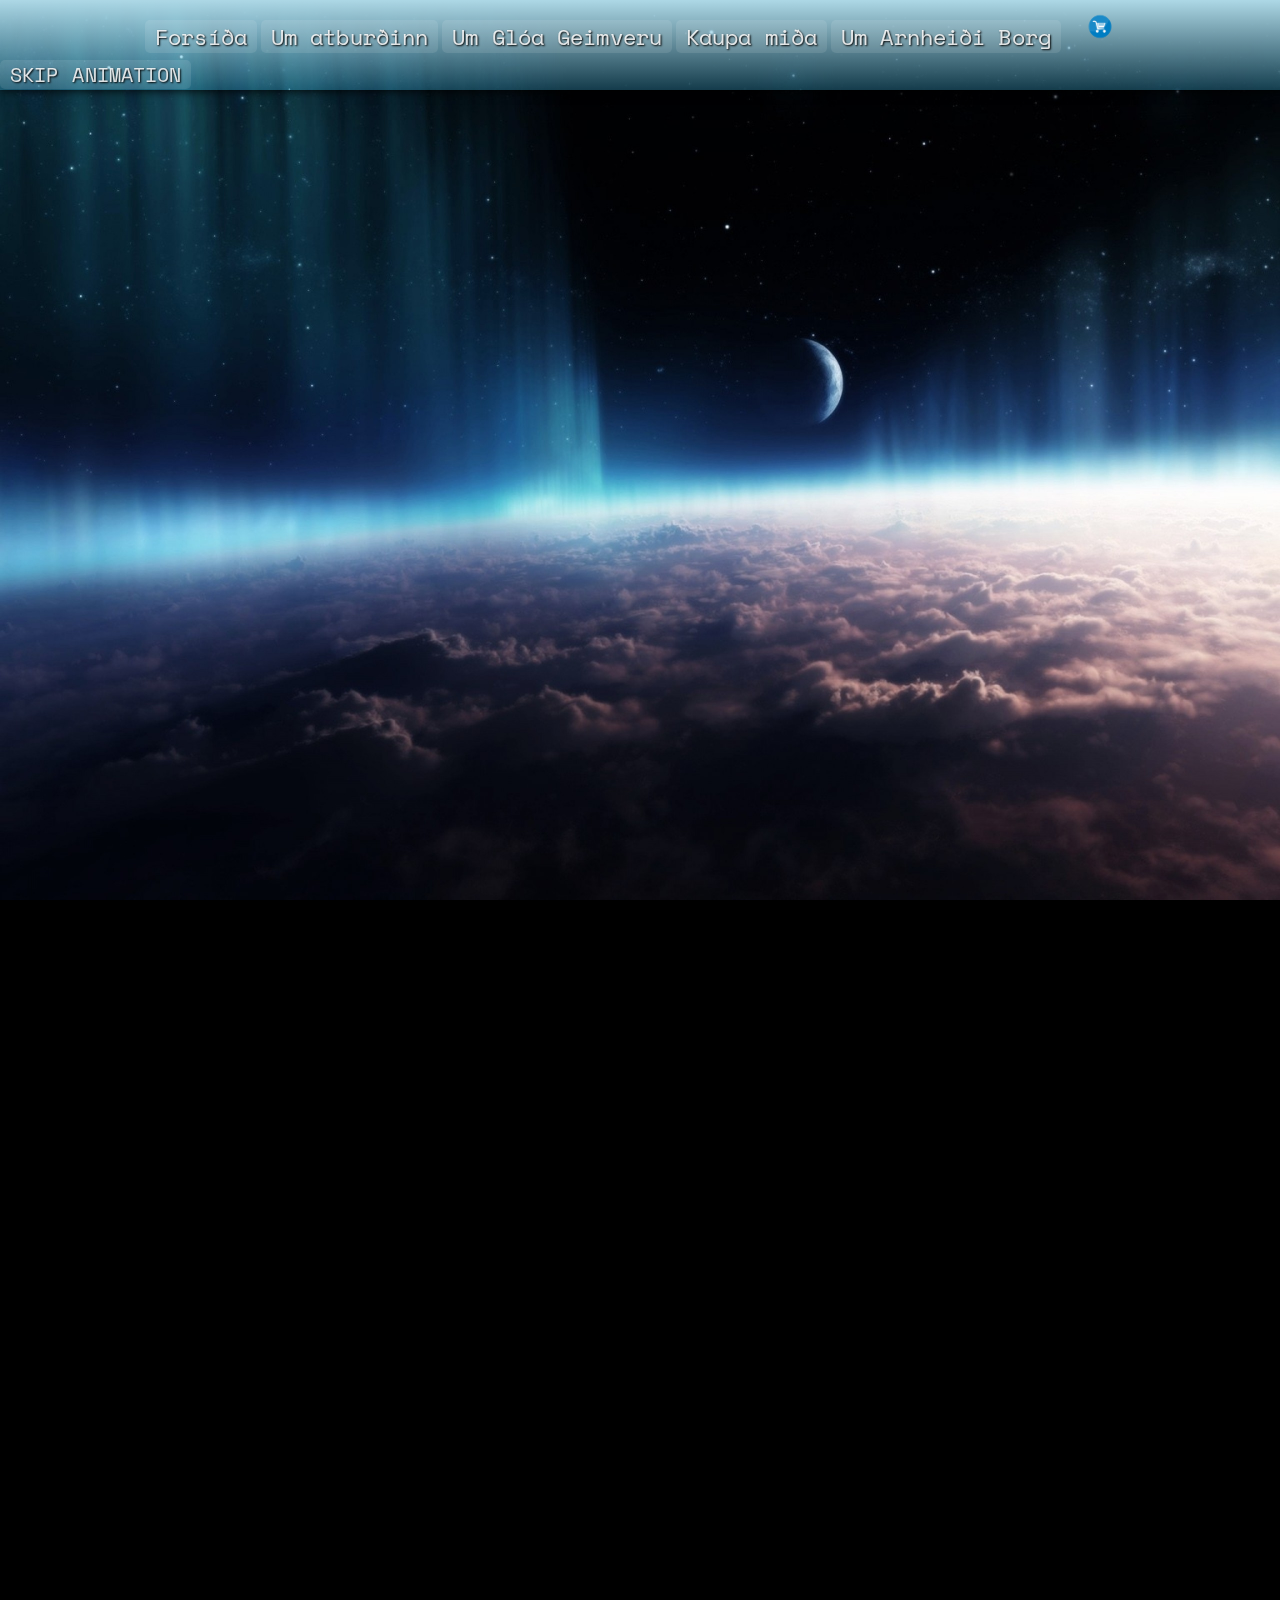
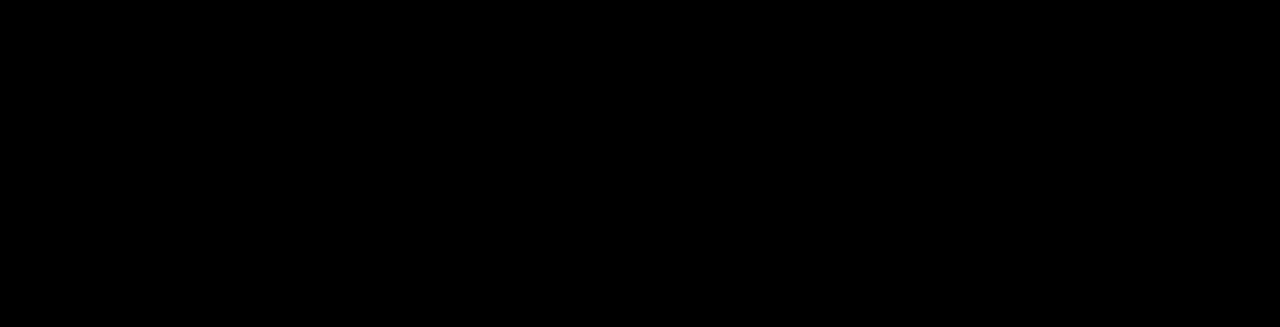
<file: index.html>
﻿<!DOCTYPE html>
<html xmlns="http://www.w3.org/1999/xhtml">
<head>
    <meta charset="utf-8" />
    <link rel="stylesheet" href="css/style.css" />
    <meta name="author" content="Helgi Steinarr Júlíusson, Albert Elías Arason, Steinar Ari Kristmundsson" />
    <meta name="viewport" content="width=device-width, initial-scale=1.0">
    <meta name="description" content="Loka hópverkefni í VSH2">   <!-- Muna bæta við betra descriptioni  -->
    <meta name="keywords" content="HTML,CSS3,Verkefni,vsh,tskoli,PHP">
    <link rel="icon" href="./media/gloi_face.png" />
    <title>Hópverkefni</title>
    <script>
        window.onload = function () {
            setTimeout(function () { document.getElementById("skipA").style.opacity = "0" }, 13500)
            setTimeout(function () { document.getElementById("skipA").remove() }, 14000)
        }
    </script>
    <style>
        /* ÞETTA ER TIL AÐ YFIRSKRIFA CSS-IÐ */
        @media(max-width: 60em) {
            @keyframes move-up {
                to {
                    margin-top: 95px;
                }
            }
        }@media(max-width: 37.5em){
            @keyframes move-up {
                to {
                    margin-top: 60px;
                }
            }
        }
    </style>
</head>
<body>
    <header>
        <input type="checkbox" id="toggle" />
        <label for="toggle">Menu</label>
        <nav>
            <ul>
                <a href="./"><li>Forsíða</li></a>
                <a href="./eventInfo"><li>Um atburðinn</li></a>
                <a href="./aboutG"><li>Um Glóa Geimveru</li></a>
                <a href="./order"><li>Kaupa miða</li></a>
                <a href="./aboutAB"><li>Um Arnheiði Borg</li></a>
                <a href="./order/cart"><img heigth="80" width="70" src="./media/Cart-Icon.png"></a>  <!-- This is visible until navbar goes to the buttom -->
                <a id="cartText" href="./order/cart"><li>Karfa</li></a> <!-- This is hidden until the nav bar goes to the bottom -->
            </ul>
        </nav>
    </header>
    <section>
        <a id="skipA" href="./eventInfo">SKIP ANIMATION</a>
        <h1 class="nr1">
            Vilt <b>þú</b> hitta Glóa Geimveru?
        </h1>
        <h1 class="nr2">
            Því hann verður á stærstu hátíð aldarinnar
        </h1>
        <h1 class="nr3">
            GEIMFEST GLÓA
        </h1>
        <article>
            <div>
                <h2>Um atburðinn</h2>
                <p>
                    Geimfest Glóa er stærsta hátíð sem verður haldin á þessari öld! Þessi hátíð er fyrir alla fjölskylduna og er til heiðurs okkar uppáhalds karakters og geimveru, honum Glóa Geimveru! Hátíðin verður haldið í Hörpuni <b><i><u>13 til 14 júlí</u></i></b> og tímasetningar er hægt að finna í töflunni hér fyrir neðan og undir henni er kort af Hörpu.
                </p>

                <table>
                    <thead>
                        <tr>
                            <th>Tími</th>
                            <th>Staður</th>
                            <th>Tegund</th>
                            <th>Lýsing</th>
                        </tr>
                    </thead>
                    <tbody>
                        <tr>
                            <td>Dagur 1<br />15:00-17:00</td>
                            <td>Bygging 1</td>
                            <td>Kynning og sýningar</td>
                            <td id="desc">Kynning á hátíðinni <br />og suttar sýningar <br />af borðum leiksins</td>
                        </tr>
                        <tr>
                            <td>Dagur 1<br />17:10-19:10</td>
                            <td>Bygging 2</td>
                            <td>Stór-sýningar</td>
                            <td id="desc">Leiktar sýningar og <br />kafað er dýpra inní<br /> borð leiksins</tdid="desc">
                        </tr>
                        <tr>
                            <td>Dagur 1<br />19:30-21:00</td>
                            <td>Bygging 2 - VIP lounge</td>
                            <td>Sérstök sýning Glóa</td>
                            <td id="desc">Hér getiði séð Glóa sýna <br />sína sérstöku sýningu - <br />aðeins þeir sem eiga <br />Golden pass komast hingað</td>
                        </tr>
                        <tr>
                            <td>Dagur 2<br />15:00-17:00</td>
                            <td>Bygging 2 - VIP lounge</td>
                            <td>Hittingur</td>
                            <td id="desc">Hér er hægt að hitta Glóa <br />persónulega - aðeins fyrir <br />þá sem eiga "HITTA GLÓA" <br />auka pakkann</td>
                        </tr>
                        <tr>
                            <td>Dagur 2<br />17:10-19:10</td>
                            <td>Bygging 1</td>
                            <td>Hittingur</td>
                            <td id="desc">Hér er hægt að prófa hin <br />eina sanna búning Glóa<br /> - aðeins fyrir þá sem eiga <br />"Prófa Búning Glóa" <br />auka pakkann</td>
                        </tr>
                        <tr>
                            <td>Dagur 2<br />19:30-21:00</td>
                            <td>Bygging 2</td>
                            <td>Veisla</td>
                            <td id="desc">Alvöru veilsa haldin <br />með glæsilegum kræsingum</td>
                        </tr>
                        <tr>
                            <td>Dagur 3<br />15:00-16:00</td>
                            <td>Bygging 1</td>
                            <td>Sýning og Lok</td>
                            <td id="desc">Loka sýning sýnd og Glói <br />flýgur á brott til að<br /> loka hátíðinni</td>
                        </tr>
                    </tbody>
                </table>
                <iframe src="https://www.google.com/maps/embed?pb=!1m18!1m12!1m3!1d1739.6009528423444!2d-21.931753979358525!3d64.15041656640946!2m3!1f0!2f0!3f0!3m2!1i1024!2i768!4f13.1!3m3!1m2!1s0x0%3A0xa813064fd5697156!2sHarpa+Concert+Hall+and+Conference+Centre!5e0!3m2!1sen!2sis!4v1494386771299" width="600" height="450" frameborder="0" style="border: solid rgba(255, 255, 255, 0.25) 2px" allowfullscreen></iframe>
            </div>
        </article>
    </section>
    <footer>

    </footer>
</body>
</html>
</file>
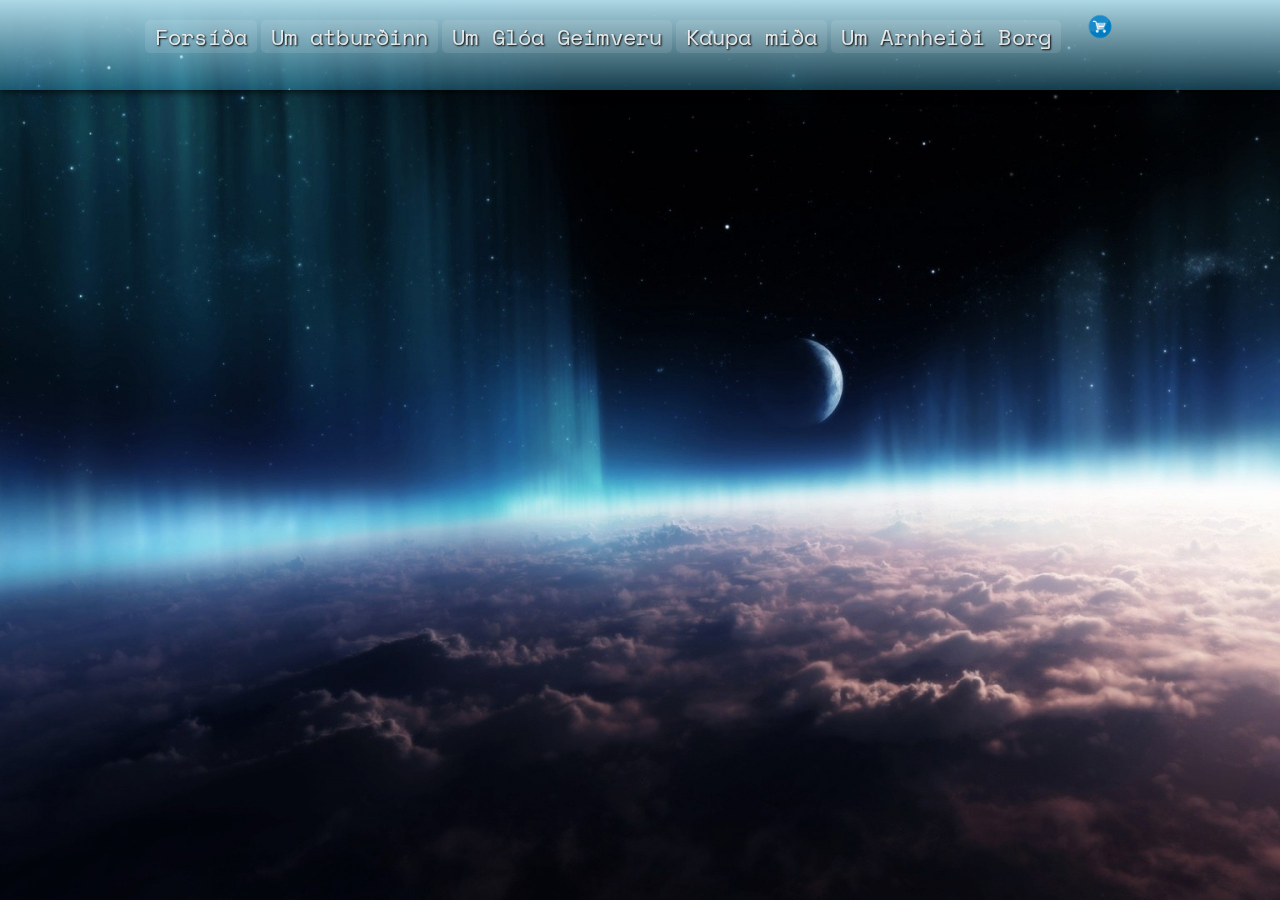
<file: aboutG/index.html>
﻿<!DOCTYPE html>
<html xmlns="http://www.w3.org/1999/xhtml">
<!--

    About Glói INDEX PAGE

-->
<head>
    <meta charset="utf-8" />
    <link rel="stylesheet" href="../css/style.css" />
    <meta name="author" content="Helgi Steinarr Júlíusson, Albert Elías Arason, Steinar Ari Kristmundsson" />
    <meta name="viewport" content="width=device-width, initial-scale=1.0">
    <meta name="description" content="Loka hópverkefni í VSH2">   <!-- Muna bæta við betra descriptioni  -->
    <meta name="keywords" content="HTML,CSS3,Verkefni,vsh,tskoli,PHP">
    <link rel="icon" href="../media/gloi_face.png" />
    <title>Um Glóa</title>
    <style>
        article{
            animation: atburdur 2s ease-in-out, fade2 2s forwards;
        }

        section h1.nr3 {
            animation: fade2 5s forwards;
            margin-top: 65px;
        }
    </style>
</head>
<body>
    <header>
        <input type="checkbox" id="toggle" />
        <label for="toggle">Menu</label>
        <nav>
            <ul>
                <a href="../"><li>Forsíða</li></a>
                <a href="../eventInfo"><li>Um atburðinn</li></a>
                <a href="./"><li>Um Glóa Geimveru</li></a>
                <a href="../order"><li>Kaupa miða</li></a>
                <a href="../aboutAB"><li>Um Arnheiði Borg</li></a>
                <a href="../order/cart"><img heigth="70" width="70" src="../media/Cart-Icon.png"></a>  <!-- This is visible until navbar goes to the buttom -->
                <a id="cartText" href="../order/cart"><li>Karfa</li></a> <!-- This is hidden until the nav bar goes to the bottom -->
            </ul>
        </nav>
    </header>
    <section>
        <h1 class="nr3">
            GEIMFEST GLÓA
        </h1>
        <article>
            <div>
                
                <h2>Um Glóa Geimveru</h2>
                <img src="../media/gloi_face.png"> 
                <p>
                    Glói geimvera er frá námsleiknum með sama nafni, Glói Geimvera. Glói er flottur strákur sem kennir krökkum marga hluti eins og stærðfræði, lestur og liti. Skemmtilegur leiku fyrir alla fjölskylduna 🙂

                    Maður þekkir glóa best frá gleraugunum hans og tveimur tönnunum hans. Glói er svo sannarlega með einn flottan skrokk. Kennurum líkar sérlega við Glóa kallinn því hann getur gert Þeirra vinnu fyrir þau.
                </p>
            </div>
        </article>
    </section>
    <footer></footer>
</body>
</html>
</file>
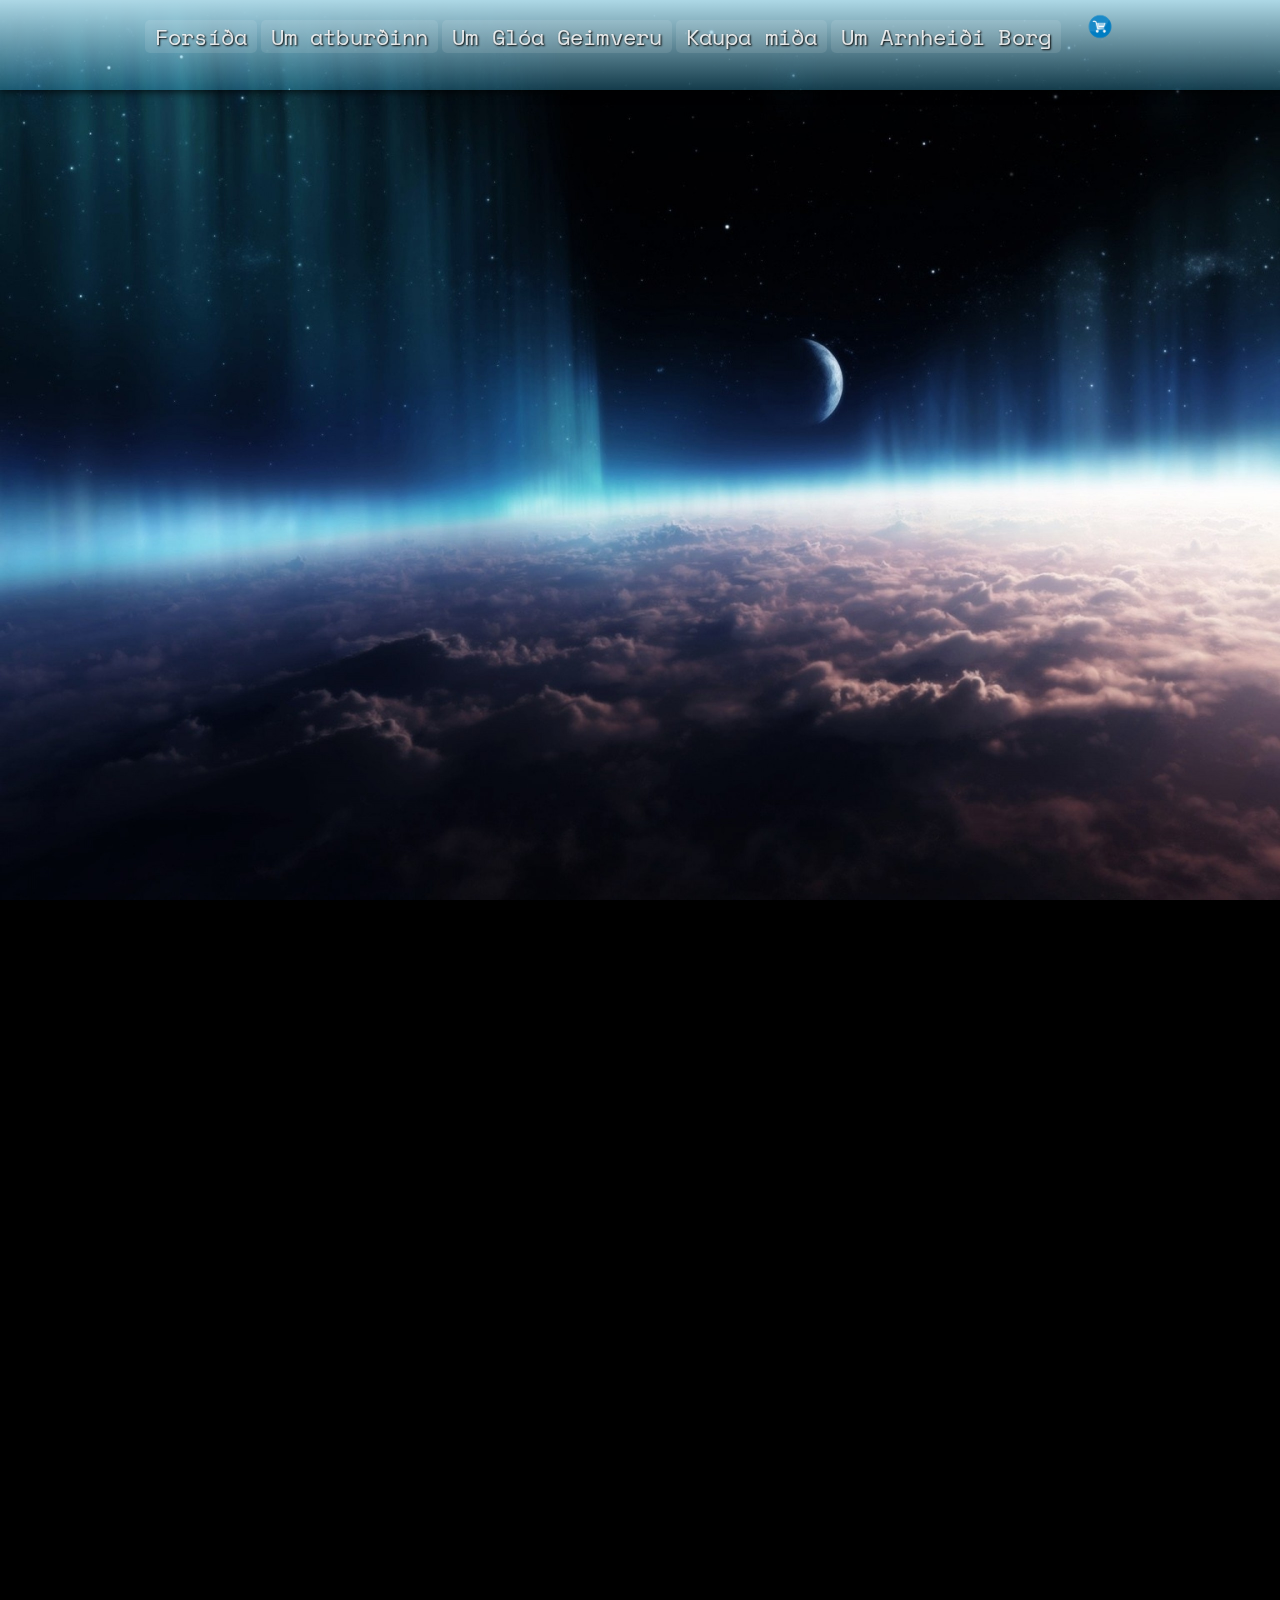
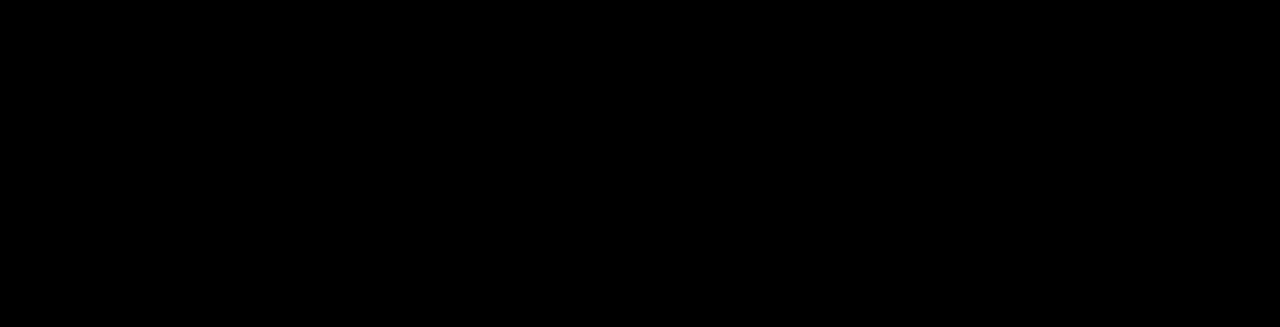
<file: eventInfo/index.html>
﻿<!DOCTYPE html>
<html xmlns="http://www.w3.org/1999/xhtml">
<!--
    
    EVENT INFO INDEX PAGE

-->
<head>
    <meta charset="utf-8" />
    <link rel="stylesheet" href="../css/style.css" />
    <meta name="author" content="Helgi Steinarr Júlíusson, Albert Elías Arason, Steinar Ari Kristmundsson" />
    <meta name="viewport" content="width=device-width, initial-scale=1.0">
    <meta name="description" content="Loka hópverkefni í VSH2">   <!-- Muna bæta við betra descriptioni  -->
    <meta name="keywords" content="HTML,CSS3,Verkefni,vsh,tskoli,PHP">
    <link rel="icon" href="../media/gloi_face.png" />
    <title>Um Atburðinn</title>
    <style>
        article{
            animation: atburdur 2s ease-in-out, fade2 2s forwards;
        }
        section h1.nr3{
            animation: fade2 5s forwards;
            margin-top: 65px;
        }
    </style>
</head>
<body>
    <header>
        <input type="checkbox" id="toggle" />
        <label for="toggle">Menu</label>
        <nav>
            <ul>
                <a href="../"><li>Forsíða</li></a>
                <a href="./"><li>Um atburðinn</li></a>
                <a href="../aboutG"><li>Um Glóa Geimveru</li></a>
                <a href="../order"><li>Kaupa miða</li></a>
                <a href="../aboutAB"><li>Um Arnheiði Borg</li></a>
                <a href="../order/cart"><img heigth="70" width="70" src="../media/Cart-Icon.png"></a>  <!-- This is visible until navbar goes to the buttom -->
                <a id="cartText" href="../order/cart"><li>Karfa</li></a> <!-- This is hidden until the nav bar goes to the bottom -->
            </ul>
        </nav>
    </header>
    <section>
        <h1 class="nr3">
            GEIMFEST GLÓA
        </h1>
        <article>
            <div>
                <h2>Um atburðinn</h2>
                <p>
                    Geimfest Glóa er stærsta hátíð sem verður haldin á þessari öld! Þessi hátíð er fyrir alla fjölskylduna og er til heiðurs okkar uppáhalds karakters og geimveru, honum Glóa Geimveru! Hátíðin verður haldið í Hörpuni <b><i><u>13 til 14 júlí</u></i></b> og tímasetningar er hægt að finna í töflunni hér fyrir neðan og undir henni er kort af Hörpu.
                </p>

                <table>
                    <thead>
                        <tr>
                            <th>Tími</th>
                            <th>Staður</th>
                            <th>Tegund</th>
                            <th>Lýsing</th>
                        </tr>
                    </thead>
                    <tbody>
                        <tr>
                            <td>Dagur 1<br />15:00-17:00</td>
                            <td>Bygging 1</td>
                            <td>Kynning og sýningar</td>
                            <td id="desc">Kynning á hátíðinni <br />og suttar sýningar <br />af borðum leiksins</td>
                        </tr>
                        <tr>
                            <td>Dagur 1<br />17:10-19:10</td>
                            <td>Bygging 2</td>
                            <td>Stór-sýningar</td>
                            <td id="desc">Leiktar sýningar og <br />kafað er dýpra inní<br /> borð leiksins</tdid="desc">
                        </tr>
                        <tr>
                            <td>Dagur 1<br />19:30-21:00</td>
                            <td>Bygging 2 - VIP lounge</td>
                            <td>Sérstök sýning Glóa</td>
                            <td id="desc">Hér getiði séð Glóa sýna <br />sína sérstöku sýningu - <br />aðeins þeir sem eiga <br />Golden pass komast hingað</td>
                        </tr>
                        <tr>
                            <td>Dagur 2<br />15:00-17:00</td>
                            <td>Bygging 2 - VIP lounge</td>
                            <td>Hittingur</td>
                            <td id="desc">Hér er hægt að hitta Glóa <br />persónulega - aðeins fyrir <br />þá sem eiga "HITTA GLÓA" <br />auka pakkann</td>
                        </tr>
                        <tr>
                            <td>Dagur 2<br />17:10-19:10</td>
                            <td>Bygging 1</td>
                            <td>Hittingur</td>
                            <td id="desc">Hér er hægt að prófa hin <br />eina sanna búning Glóa<br /> - aðeins fyrir þá sem eiga <br />"Prófa Búning Glóa" <br />auka pakkann</td>
                        </tr>
                        <tr>
                            <td>Dagur 2<br />19:30-21:00</td>
                            <td>Bygging 2</td>
                            <td>Veisla</td>
                            <td id="desc">Alvöru veilsa haldin <br />með glæsilegum kræsingum</td>
                        </tr>
                        <tr>
                            <td>Dagur 3<br />15:00-16:00</td>
                            <td>Bygging 1</td>
                            <td>Sýning og Lok</td>
                            <td id="desc">Loka sýning sýnd og Glói <br />flýgur á brott til að<br /> loka hátíðinni</td>
                        </tr>
                    </tbody>
                </table>
                <iframe src="https://www.google.com/maps/embed?pb=!1m18!1m12!1m3!1d1739.6009528423444!2d-21.931753979358525!3d64.15041656640946!2m3!1f0!2f0!3f0!3m2!1i1024!2i768!4f13.1!3m3!1m2!1s0x0%3A0xa813064fd5697156!2sHarpa+Concert+Hall+and+Conference+Centre!5e0!3m2!1sen!2sis!4v1494386771299" width="600" height="450" frameborder="0" style="border: solid rgba(255, 255, 255, 0.25) 2px" allowfullscreen></iframe>
            </div>
        </article>
    </section>
    <footer></footer>
</body>
</html>
</file>
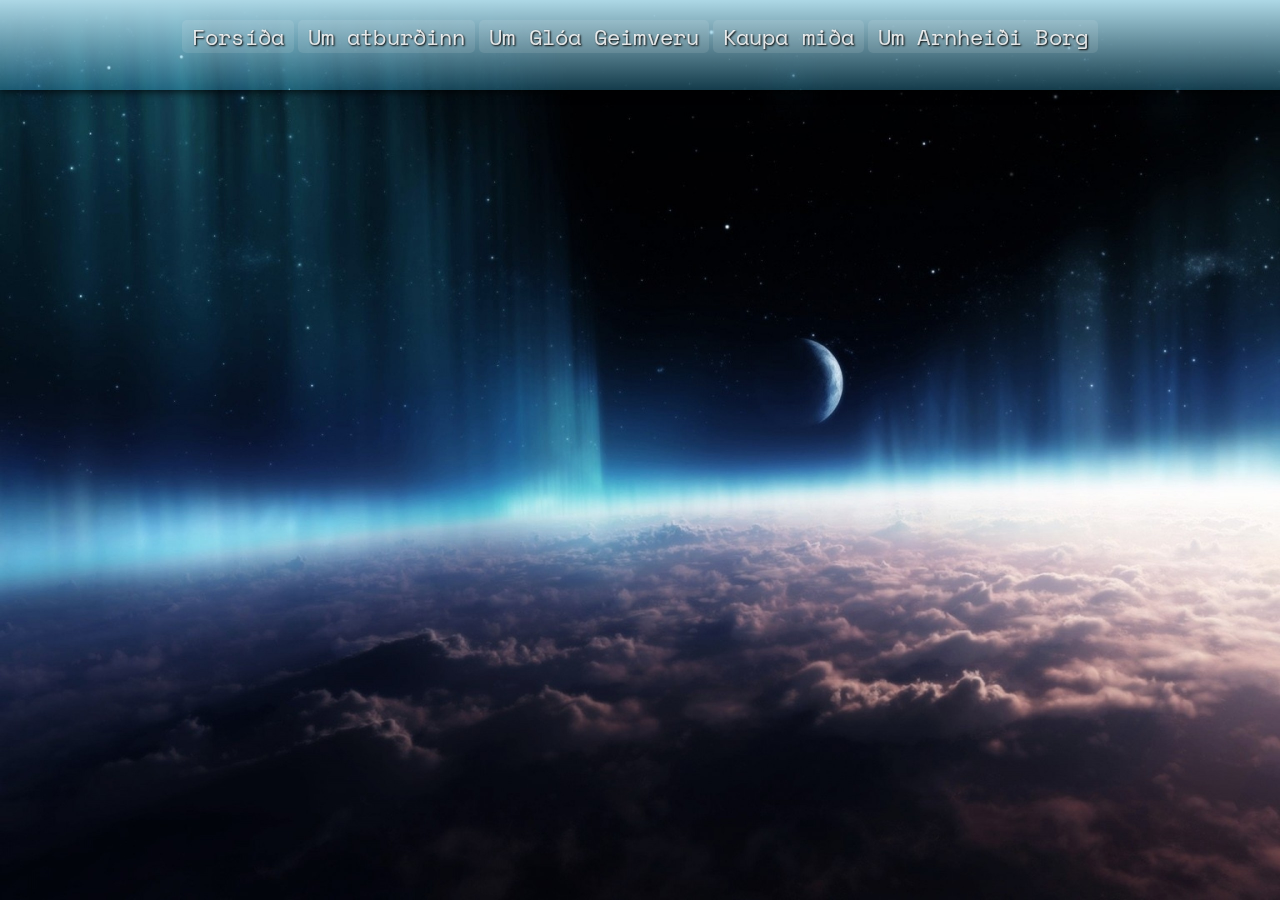
<file: order/cart/skilmálar.html>
<!DOCTYPE html>
<html xmlns="http://www.w3.org/1999/xhtml">
<head>
    <meta charset="utf-8" />
    <link rel="stylesheet" href="../../css/style.css" />
    <meta name="author" content="Helgi Steinarr Júlíusson, Albert Elías Arason, Steinar Ari Kristmundsson" />
    <meta name="viewport" content="width=device-width, initial-scale=1.0">
    <meta name="description" content="Skilmálar">
    <meta name="keywords" content="HTML,CSS3,Verkefni,vsh,tskoli,PHP">
    <link rel="icon" href="../../media/gloi_face.png" />
    <title>Skilmálar</title>
    <style>
        article{
            animation: fade2 1s forwards;
        }
        section h1.nr3 {
            animation: fade2 5s forwards;
            margin-top: 65px;
        }
    </style>
</head>
<body>
    <header>
        <nav>
            <ul>
                <a href="../../"><li>Forsíða</li></a>
                <a href="../../eventInfo"><li>Um atburðinn</li></a>
                <a href="../../aboutG"><li>Um Glóa Geimveru</li></a>
                <a href="../../order"><li>Kaupa miða</li></a>
                <a href="../../aboutAB"><li>Um Arnheiði Borg</li></a>             
            </ul>
        </nav>
    </header>
    <section>
        <h1 class="nr3">
            GEIMFEST GLÓA
        </h1>
        <article>
            <h2>Skilmálar</h2>  
            <h3>Hahaha hver les skilmála á vefsíðu 😂</h3>
            <a onclick="window.close();">Til baka</a>
        </article>
    </section>
    <footer></footer>
</body>
</html>
</file>
<file: css/style.css>
@import url('https://fonts.googleapis.com/css?family=Cinzel|Russo+One|Dancing+Script|Exo|Space+Mono|Cormorant+SC|Inknut+Antiqua');
html{
    background-image: url(../media/gloigeimur.jpg);
    background-size: cover;
    background-attachment: fixed;
    background-repeat: no-repeat;
    min-height: 100%;
    background-color: black;
}
body{
    margin: 0;
    
}
header{
    text-align: center;
    margin: 0 auto;
    background: linear-gradient(lightblue, rgba(66, 197, 244, 0.3));
    box-shadow: 0px 0px 10px;
    height: 50px;
    position: fixed;
    transition: height 0.8s ease;
}
header:hover{
    height: 110px;
    transition: height 0.4s;
}
header ul{
    margin: 0 auto;
    width: 100vw;
    padding-left: 0px;
}
header ul li, section a{
    letter-spacing: 0.1px;
    word-spacing: 2px;
    display: inline-block;
    margin: 0px; 
    padding-left: 10px;
    padding-right: 10px;
    color: rgba(255, 255, 255, 0.85);
    text-shadow: 1px 1px 2px black;
    font-family: 'Space Mono', monospace;
    font-size: 30px;
    transition: all 0.8s;
    background-color: rgba(255, 255, 255, 0.1);
    border-radius: 5px;
}
header ul img{
    display: inline-block;
}
header:hover li{
    font-size: 35px;
    margin-top: 27px;
}
header ul li:hover{
    background-color: rgba(255, 255, 255, 0.5);
    /*font-size: 40px;*/
    padding-top: 5px;
    padding-bottom: 5px;
    transition: all 0.4s;
}#cartText{
     display: none;
 }
a{
    text-decoration:none;
}
#skipA{
    position: fixed;
    margin-top: 60px;
    font-size: 20px;
}
section a:hover{
    background-color: rgba(255, 255, 255, 0.5);
}
section h1{
    font-family: 'Cormorant SC', serif;
    display: inline-block;
    color: white;
    text-align: center;
    width: 100%;
    font-size: 90px;
    margin-top: 260px;
    opacity: 0;
    z-index: -1;
    position: absolute;
}
section h1.nr1{
    animation: fade 5s 0.5s forwards;
}
section h1.nr2{
    animation: fade 5s 5.5s forwards;
}
section h1.nr3{
    animation: fade2 5s 10.5s forwards, move-up 3s 13.5s forwards ease-in-out;
    font-size: 200px;
}
article{
    display: inline-block;
    position: absolute;
    border: solid rgba(255,255,255, 0.25) 1px;
    width: 70%;
    margin: 320px 0px 0px 15%;
    background-color: rgba(0, 0, 0, 0.24);
    color: white;
    padding: 5px;
    text-align: center;
    font-family: 'Inknut Antiqua', serif;
    animation: atburdur 3.5s 13.5s ease-in-out, fade2 3.5s 13.5s forwards;
    opacity: 0;
    border-radius: 5px;
    z-index: -1;
}
article div{
    border: solid rgba(255,255,255, 0.25) 1px;
    background-color: rgba(0, 0, 0, 0.24);
    transition: all 0.3s;
    padding: 20px;
}
article div:hover{
    background-color: rgba(0, 0, 0, 0.45);
}
article div h3, article div h4, article div a, article div h5{
    display: inline;
    text-align: left;
}
article div a{
    border-radius: 5px 0px 0px 5px;
    position: absolute;
    right: 6px;
    padding: 22px 85px 22px 85px;
    margin-top: -20px;
}
article div h5{
    position: absolute;
    right: -130px;
    color: lightgreen;
}
article div h2,p{
    padding-left: 300px;
    padding-right: 300px;
}
article input{
   width: 300px;
}
article .names{
    width: 94px;
}
#agree{
    margin: 0;
    padding: 0;
    width: 20px;
}

table{
	border-collapse: collapse;
	border: 2px solid black;
	margin: auto;
	background-color: rgba(255,255,255,0.15);
}
th,
td{
	border: 1px solid black;
    padding: 5px;
}
#desc{
    font-size: 11px;
}


input[type=submit]{
    padding: 10px;
}
@keyframes fade{
    0%{
        opacity: 0;
    }50%{
         opacity: 1;
     }100%{
          opacity:0;
      }
}
@keyframes fade2{
    to{
        opacity: 1;
    }from{
         opacity: 0;
     }
}
@keyframes move-up{
    to{
        margin-top: 70px;
    }
}
@keyframes atburdur{
    to{
        margin-top: 320px;
    }from{
         margin-top: 450px;
     }
}#toggle{
    display: none;
}label{
     display:none;
 }
@media(max-width: 97em){
    section h1.nr3{
        font-size: 125px;
    }
    article div h2,p{
        padding-left: 100px;
        padding-right: 100px;
    }article{
         margin-top: 230px;
     }header ul li{
          word-spacing: 0.1px;
          font-size: 20px;
      }header:hover{
        height: 90px;
    }header:hover li{
        font-size: 22px;
        margin-top: 20px;
    }article div a{
        padding: 22px 45px 22px 45px;
    }article div h3{
         padding-right: 150px;
     }@keyframes atburdur{
        to{
            margin-top: 230px;
        }from{
             margin-top: 450px;
         }
    }
}
@media(max-width: 60em){
    @keyframes move-up{
        to{
            margin-top: 150px;
        }
    }
    section h1.nr3{
        font-size: 99px;
    }section h1.nr1, section h1.nr2{
         font-size: 85px;
     }
    iframe{
        height: 450px;
        width: 450px;
    }article{
         margin: 230px 0px 0px 5%;
         width: 90%;
     }article div h2,p{
        padding-left: 70px;
        padding-right: 70px;
    }header ul li{
        font-size: 18px;
        margin-top: 15px;
        padding-left: 2px;
        padding-right: 2px;
      }header ul li:hover{
        padding-top: 1px;
        padding-bottom: 1px;
    }header ul img{
        display: none;
    }header:hover{
        height: 50px;
    }header:hover li{
        font-size: 18px;
        margin-top: 15px;
    }article div h3{
         padding: 0px 150px 0px 0px;
         font-size: 15px;
     }article div a{
          padding: 18px 45px 18px 45px;
      }article div h5{
           right: 400px;
       }@keyframes atburdur{
        to{
            margin-top: 230px;
        }from{
             margin-top: 450px;
         }
    }
}
@media(max-width: 48em){
    iframe{
        height: 450px;
        width: 450px;
    }section h1.nr3{
        font-size: 76px;

    }section h1.nr1, section h1.nr2{
         font-size: 70px;
     }#skipA{
        position: fixed;
        margin-top: 0px;
        width: 100%;
        text-align: center;
    }section h1{
         margin-top: 150px;
     }#cartText{
        display: inline-block;
     }form{
        padding-bottom: 50px;
    }
      article{
          padding-bottom: 50px;
      }
     /*
        NAV AT BOTTOM - START
     */
    input:checked ~ nav{
        bottom: 0px;
    }
    input:checked ~ label{
        background-color: rgba(255, 255, 255, 0.35);
    }
    nav{
        position: fixed;
        bottom:-300px;
        transition: bottom 0.7s, left 1s ease;
        background: linear-gradient(lightblue, rgba(66, 197, 244, 0.3));
        padding-bottom: 40px;
    }
    nav ul li{
        display: block;
        margin: 5px auto;
        margin-bottom: 0px;
        background-color: rgba(255, 255, 255, 0.1);
        transition: padding-bottom 0.3s, background-color 0.7s;
        margin-top: 15px;
    }
    nav ul li:hover{
        padding-top: 0px;
        padding-bottom: 0px;
    }
    label{
        color: white;
        position: fixed;
        display: block;
        width: 100%;
        height: 15px;
        padding-top: 10px;
        padding-bottom: 10px;
        text-align: center;
        bottom: 0px;
        background-color: rgba(255, 255, 255, 0.25);
        transition: background-color 0.3s;
        z-index: 4;
    }
    label:hover{
        background-color: rgba(128, 128, 128, 0.35); 
    }
    /*
        NAV AT BOTTOM - End
     */
}
@media(max-width: 37.5em){
    iframe{
        height: 400px;
        width: 300px;
    }section h1.nr1, section h1.nr2{
         font-size: 60px;
     }
    section h1.nr3{
        font-size: 68px;
    }article div h2,p{
        padding-left: 20px;
        padding-right: 20px;
    }article{
         margin: 230px 0px 0px 2%;
         width: 96%;
     }article div h3{
         padding: 0px 50px 0px 0px;
         word-break: break-all;
     }article div a{
          padding: 18px 20px 18px 20px;
      }article div h5{
           right: 250px;
       
}
</file>
